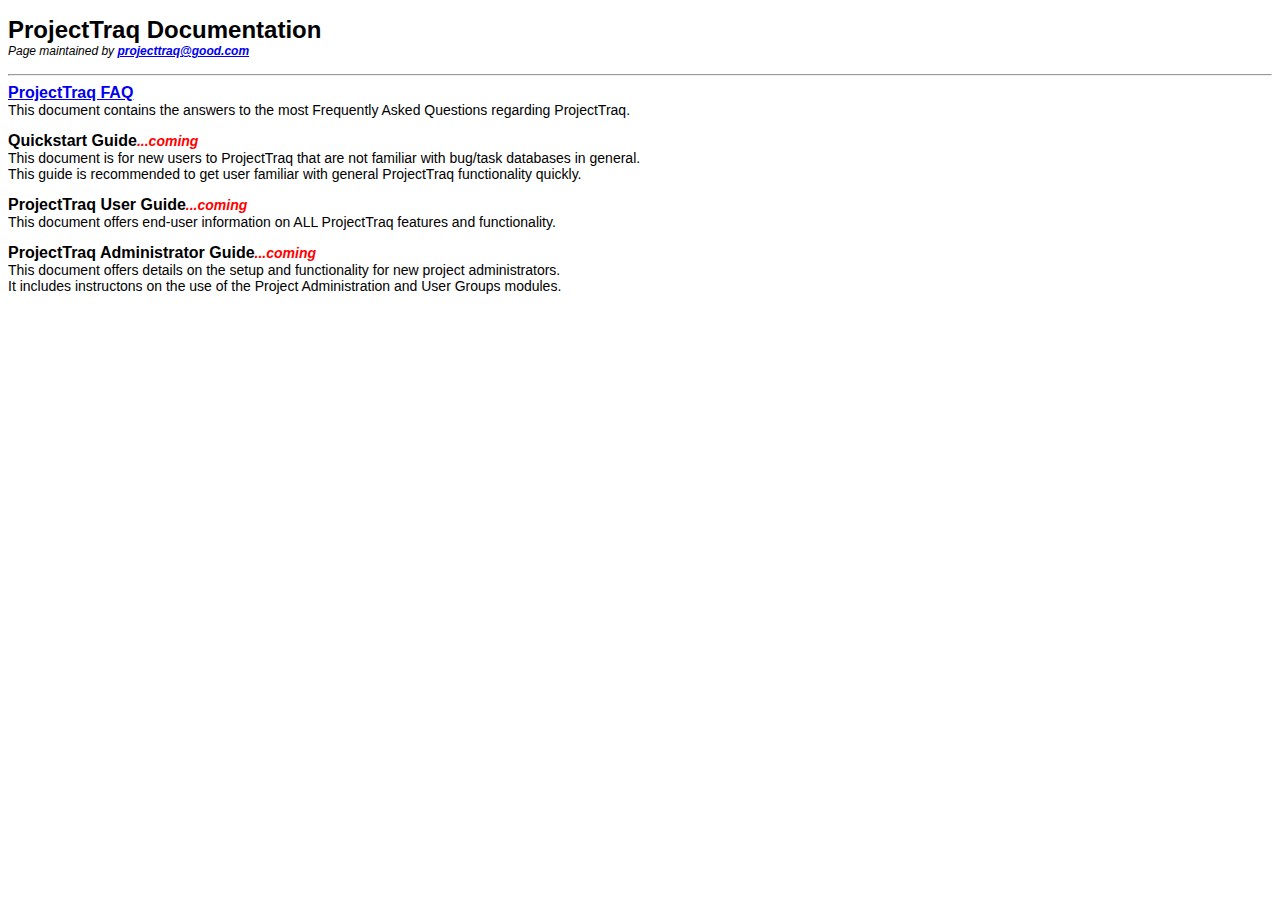
<file: docs/index.html>
<!DOCTYPE HTML PUBLIC "-//W3C//DTD HTML 4.01 Transitional//EN" "http://www.w3c.org/TR/1999/REC-html401-19991224/loose.dtd">
<!-- saved from url=(0052)http://projtraq.good.com/projecttraq/docs/index.html -->
<HTML><HEAD><TITLE>ProjectTraq Documentation</TITLE>
<META http-equiv=Content-Type content="text/html; charset=utf-8">
<STYLE type=text/css>
.style3 {
	FONT-SIZE: 14px; FONT-FAMILY: Arial, Helvetica, sans-serif
}
.style4 {
	FONT-SIZE: 16px
}
.style20 {font-family: Arial, Helvetica, sans-serif}
.style21 {FONT-SIZE: 24px; font-weight: bold;}
.style22 {FONT-STYLE: italic; font-size: 12px;}
.style23 {FONT-SIZE: 12px; FONT-STYLE: italic; font-weight: bold;}
.style25 {FONT-SIZE: 14px; COLOR: #ff0000; FONT-STYLE: italic; font-weight: bold;}
.style26 {font-size: 14px}
</STYLE>

<META content="MSHTML 6.00.2800.1479" name=GENERATOR></HEAD>
<BODY>
<P class="style20"><SPAN class=style21>ProjectTraq Documentation<BR></SPAN><SPAN 
class=style22>Page maintained by </SPAN><SPAN class=style23><A 
href="mailto:projecttraq@good.com">projecttraq@good.com</A></SPAN></P>
<HR>
<span class="style20"><STRONG><SPAN class=style4><A 
href="FAQ.html">ProjectTraq FAQ</A></SPAN><BR>
</STRONG><span class="style26">This document contains the answers to the most Frequently Asked Questions regarding ProjectTraq. </span></span>
<P class=style3><STRONG><SPAN class=style4>Quickstart 
Guide</SPAN><SPAN class=style25>...coming</SPAN><BR>
</STRONG>This document is for new users to ProjectTraq 
that are not familiar with bug/task databases in general.<BR>This guide is 
recommended to get user familiar with general ProjectTraq functionality quickly. 
</P>
<P class=style3><SPAN class=style4><STRONG>ProjectTraq User 
Guide</STRONG></SPAN><SPAN class=style25>...coming</SPAN><BR>This document offers end-user information on ALL 
ProjectTraq features and functionality.</P>
<P class=style3><SPAN class=style4><STRONG>ProjectTraq 
Administrator Guide</STRONG></SPAN><SPAN class=style25>...coming</SPAN><BR>
This document offers details on the setup and 
functionality for new project administrators.<BR>It includes instructons on the 
use of the Project Administration and User Groups modules. </P>
</BODY></HTML>
</file>
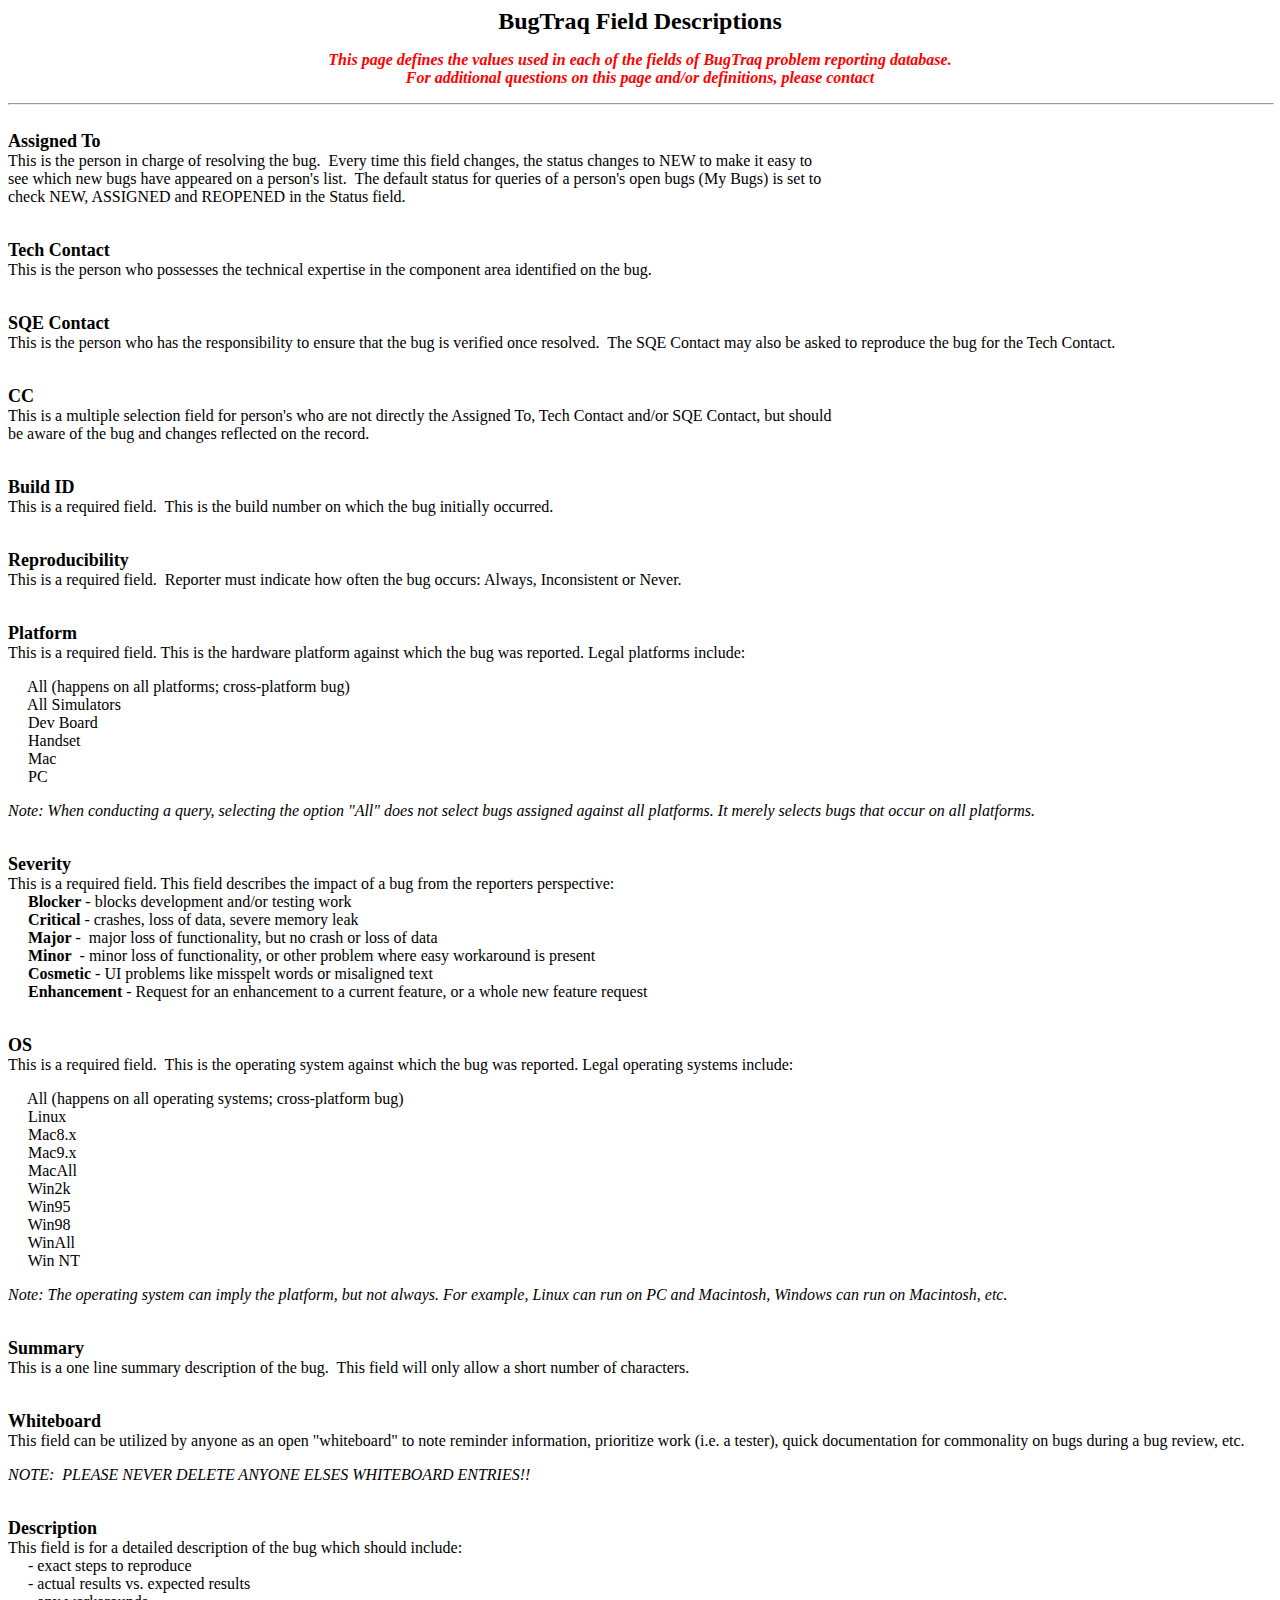
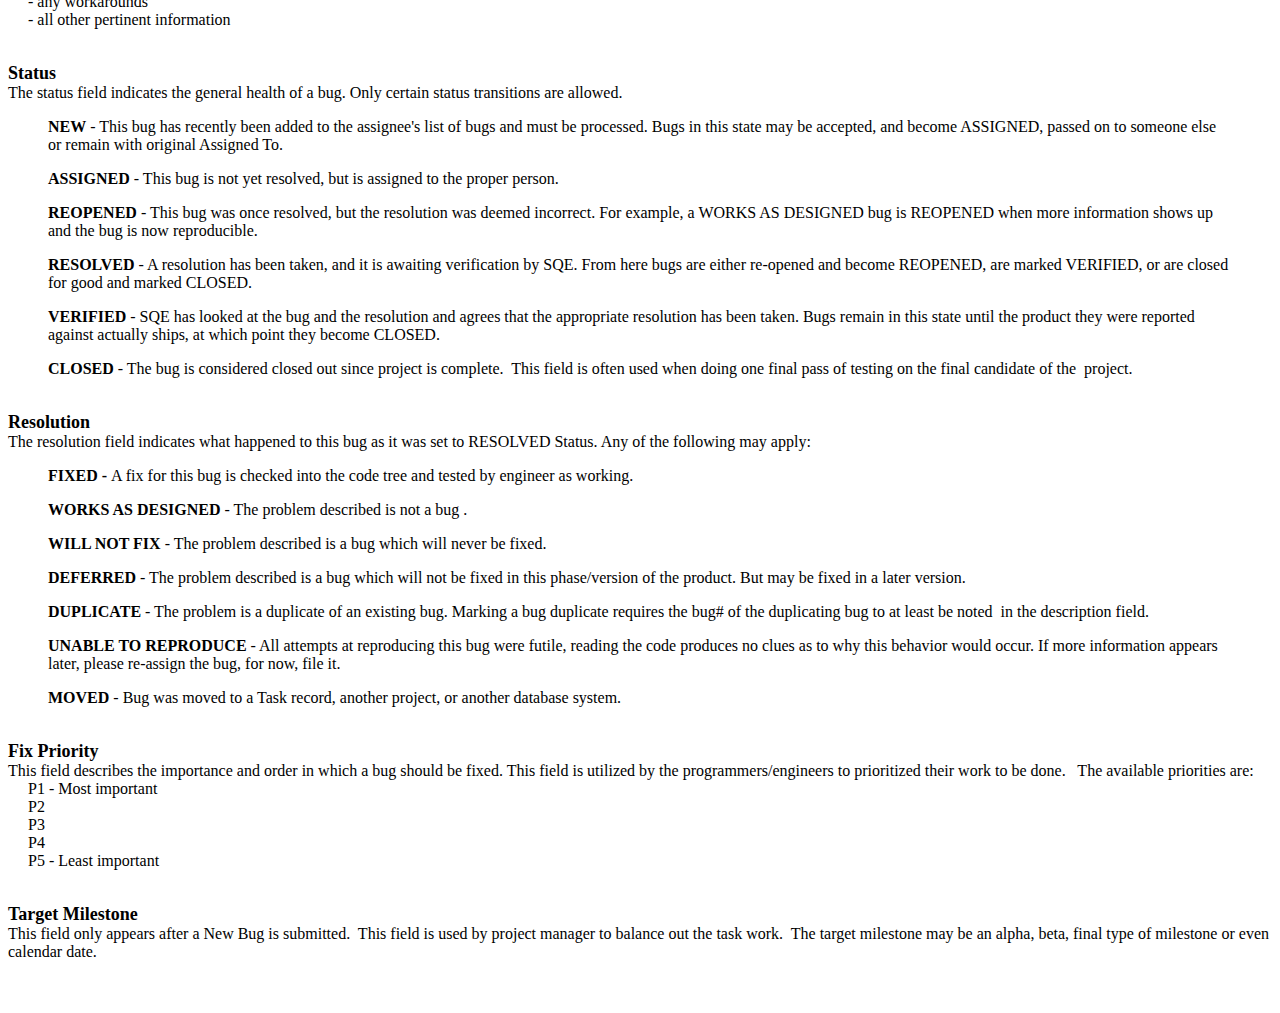
<file: bug/fielddescriptions.html>
<!-- saved from url=(0022)http://internet.e-mail -->
<!doctype html public "-//w3c//dtd html 4.0 transitional//en">
<html>
<head>
   <meta http-equiv="Content-Type" content="text/html; charset=iso-8859-1">
   <meta name="Author" content="Jan Leger">
   <meta name="GENERATOR" content="Mozilla/4.75 [en] (Windows NT 5.0; U) [Netscape]">
   <title>BugTraq Field Descriptions</title>
</head>
<body>

<center><b><font face="Times New Roman,Times"><font size=+2>BugTraq Field
Descriptions</font></font></b>
<p><b><i><font face="Times New Roman,Times"><font color="#FF0000">This
page defines the values used in each of the fields of BugTraq problem
reporting database.</font></font></i></b>
<br><b><i><font face="Times New Roman,Times"><font color="#FF0000">For
additional questions on this page and/or definitions, please contact <a href="mailto:"></a></font></font></i></b></center>

<hr WIDTH="100%">
<br><a NAME="AssignedTo"></a><b><font face="Times New Roman,Times"><font size=+1>Assigned
To</font></font></b>
<br><font face="Times New Roman,Times">This is the person in charge of
resolving the bug.&nbsp; Every time this field changes, the status changes
to NEW to make it easy to</font>
<br><font face="Times New Roman,Times">see which new bugs have appeared
on a person's list.&nbsp; The default status for queries of a person's
open bugs (My Bugs) is set to</font>
<br><font face="Times New Roman,Times">check NEW, ASSIGNED and REOPENED
in the Status field.</font>
<br>&nbsp;
<p><a NAME="TechContact"></a><b><font face="Times New Roman,Times"><font size=+1>Tech
Contact</font></font></b>
<br><font face="Times New Roman,Times">This is the person who possesses
the technical expertise in the component area identified on the bug.</font>
<br>&nbsp;
<p><a NAME="SQEContact"></a><b><font face="Times New Roman,Times"><font size=+1>SQE
Contact</font></font></b>
<br><font face="Times New Roman,Times">This is the person who has the responsibility
to ensure that the bug is verified once resolved.&nbsp; The SQE Contact
may also be asked to reproduce the bug for the Tech Contact.</font>
<br>&nbsp;
<p><a NAME="CC"></a><b><font face="Times New Roman,Times"><font size=+1>CC</font></font></b>
<br><font face="Times New Roman,Times">This is a multiple selection field
for person's who are not directly the Assigned To, Tech Contact and/or
SQE Contact, but should</font>
<br><font face="Times New Roman,Times">be aware of the bug and changes
reflected on the record.</font>
<br>&nbsp;
<p><a NAME="BuildID"></a><b><font face="Times New Roman,Times"><font size=+1>Build
ID</font></font></b>
<br><font face="Times New Roman,Times">This is a required field.&nbsp;
This is the build number on which the bug initially occurred.</font>
<br>&nbsp;
<p><a NAME="Reproducibility"></a><b><font face="Times New Roman,Times"><font size=+1>Reproducibility</font></font></b>
<br><font face="Times New Roman,Times">This is a required field.&nbsp;
Reporter must indicate how often the bug occurs: Always, Inconsistent or
Never.</font>
<br>&nbsp;
<p><a NAME="Platform"></a><b><font face="Times New Roman,Times"><font size=+1>Platform</font></font></b>
<br><font face="Times New Roman,Times">This is a required field. This is
the hardware platform against which the bug was reported. Legal platforms
include:</font>
<p><font face="Times New Roman,Times">&nbsp;&nbsp;&nbsp;&nbsp; All (happens
on all platforms; cross-platform bug)</font>
<br><font face="Times New Roman,Times">&nbsp;&nbsp;&nbsp;&nbsp; All Simulators</font>
<br><font face="Times New Roman,Times">&nbsp;&nbsp;&nbsp;&nbsp; Dev Board</font>
<br><font face="Times New Roman,Times">&nbsp;&nbsp;&nbsp;&nbsp; Handset</font>
<br><font face="Times New Roman,Times">&nbsp;&nbsp;&nbsp;&nbsp; Mac</font>
<br><font face="Times New Roman,Times">&nbsp;&nbsp;&nbsp;&nbsp; PC</font>
<p><i><font face="Times New Roman,Times">Note: When conducting a query,
selecting the option "All" does not select bugs assigned against all platforms.
It merely selects bugs that occur on all platforms.</font></i>
<br>&nbsp;
<p><a NAME="Severity"></a><b><font face="Times New Roman,Times"><font size=+1>Severity</font></font></b>
<br><font face="Times New Roman,Times">This is a required field. This field
describes the impact of a bug from the reporters perspective:</font>
<br><font face="Times New Roman,Times">&nbsp;&nbsp;&nbsp;&nbsp; <b>Blocker</b>
- blocks development and/or testing work</font>
<br><font face="Times New Roman,Times">&nbsp;&nbsp;&nbsp;&nbsp; <b>Critical</b>
- crashes, loss of data, severe memory leak</font>
<br><font face="Times New Roman,Times">&nbsp;&nbsp;&nbsp;&nbsp; <b>Major</b>
-&nbsp; major loss of functionality, but no crash or loss of data</font>
<br><font face="Times New Roman,Times">&nbsp;&nbsp;&nbsp;&nbsp; <b>Minor</b>&nbsp;
- minor loss of functionality, or other problem where easy workaround is
present</font>
<br><font face="Times New Roman,Times">&nbsp;&nbsp;&nbsp;&nbsp; <b>Cosmetic</b>
- UI problems like misspelt words or misaligned text</font>
<br><font face="Times New Roman,Times">&nbsp;&nbsp;&nbsp;&nbsp; <b>Enhancement</b>
- Request for an enhancement to a current feature, or a whole new feature
request</font>
<br>&nbsp;
<p><a NAME="OS"></a><b><font face="Times New Roman,Times"><font size=+1>OS</font></font></b>
<br><font face="Times New Roman,Times">This is a required field.&nbsp;
This is the operating system against which the bug was reported. Legal
operating systems include:</font>
<p><font face="Times New Roman,Times">&nbsp;&nbsp;&nbsp;&nbsp; All (happens
on all operating systems; cross-platform bug)</font>
<br><font face="Times New Roman,Times">&nbsp;&nbsp;&nbsp;&nbsp; Linux</font>
<br><font face="Times New Roman,Times">&nbsp;&nbsp;&nbsp;&nbsp; Mac8.x</font>
<br><font face="Times New Roman,Times">&nbsp;&nbsp;&nbsp;&nbsp; Mac9.x</font>
<br><font face="Times New Roman,Times">&nbsp;&nbsp;&nbsp;&nbsp; MacAll</font>
<br><font face="Times New Roman,Times">&nbsp;&nbsp;&nbsp;&nbsp; Win2k</font>
<br><font face="Times New Roman,Times">&nbsp;&nbsp;&nbsp;&nbsp; Win95</font>
<br><font face="Times New Roman,Times">&nbsp;&nbsp;&nbsp;&nbsp; Win98</font>
<br><font face="Times New Roman,Times">&nbsp;&nbsp;&nbsp;&nbsp; WinAll</font>
<br><font face="Times New Roman,Times">&nbsp;&nbsp;&nbsp;&nbsp; Win NT</font>
<p><i><font face="Times New Roman,Times">Note: The operating system can
imply the platform, but not always. For example, Linux can run on PC and
Macintosh, Windows can run on Macintosh, etc.</font></i>
<br><font face="Times New Roman,Times"></font>&nbsp;
<p><a NAME="Summary"></a><b><font face="Times New Roman,Times"><font size=+1>Summary</font></font></b>
<br><font face="Times New Roman,Times">This is a one line summary description
of the bug.&nbsp; This field will only allow a short number of characters.</font>
<br>&nbsp;
<p><a NAME="Whiteboard"></a><b><font face="Times New Roman,Times"><font size=+1>Whiteboard</font></font></b>
<br><font face="Times New Roman,Times">This field can be utilized by anyone
as an open "whiteboard" to note reminder information, prioritize work (i.e.
a tester), quick documentation for commonality on bugs during a bug review,
etc.</font>
<p><i><font face="Times New Roman,Times">NOTE:&nbsp; PLEASE NEVER DELETE
ANYONE ELSES WHITEBOARD ENTRIES!!</font></i>
<br>&nbsp;
<p><a NAME="Description"></a><b><font face="Times New Roman,Times"><font size=+1>Description</font></font></b>
<br><font face="Times New Roman,Times">This field is for a detailed description
of the bug which should include:</font>
<br><font face="Times New Roman,Times">&nbsp;&nbsp;&nbsp;&nbsp; - exact
steps to reproduce</font>
<br><font face="Times New Roman,Times">&nbsp;&nbsp;&nbsp;&nbsp; - actual
results vs. expected results</font>
<br><font face="Times New Roman,Times">&nbsp;&nbsp;&nbsp;&nbsp; - any workarounds</font>
<br><font face="Times New Roman,Times">&nbsp;&nbsp;&nbsp;&nbsp; - all other
pertinent information</font>
<br>&nbsp;
<p><a NAME="Status"></a><b><font face="Times New Roman,Times"><font size=+1>Status</font></font></b>
<br><font face="Times New Roman,Times">The status field indicates the general
health of a bug. Only certain status transitions are allowed.</font>
<blockquote><font face="Times New Roman,Times"><b>NEW</b> - This bug has
recently been added to the assignee's list of bugs and must be processed.
Bugs in this state may be accepted, and become ASSIGNED, passed on to someone
else or remain with original Assigned To.</font>
<p><font face="Times New Roman,Times"><b>ASSIGNED</b> - This bug is not
yet resolved, but is assigned to the proper person.</font>
<p><font face="Times New Roman,Times"><b>REOPENED</b> - This bug was once
resolved, but the resolution was deemed incorrect. For example, a WORKS
AS DESIGNED bug is REOPENED when more information shows up and the bug
is now reproducible.</font>
<p><font face="Times New Roman,Times"><b>RESOLVED</b> - A resolution has
been taken, and it is awaiting verification by SQE. From here bugs are
either re-opened and become REOPENED, are marked VERIFIED, or are closed
for good and marked CLOSED.</font>
<p><font face="Times New Roman,Times"><b>VERIFIED</b> - SQE has looked
at the bug and the resolution and agrees that the appropriate resolution
has been taken. Bugs remain in this state until the product they were reported
against actually ships, at which point they become CLOSED.</font>
<p><font face="Times New Roman,Times"><b>CLOSED</b> - The bug is considered
closed out since project is complete.&nbsp; This field is often used when
doing one final pass of testing on the final candidate of the&nbsp; project.</font></blockquote>

<p><br><a NAME="Resolution"></a><b><font face="Times New Roman,Times"><font size=+1>Resolution</font></font></b>
<br><font face="Times New Roman,Times">The resolution field indicates what
happened to this bug as it was set to RESOLVED Status. Any of the following
may apply:</font>
<blockquote><font face="Times New Roman,Times"><b>FIXED - </b>A fix for
this bug is checked into the code tree and tested by engineer as working.</font>
<p><font face="Times New Roman,Times"><b>WORKS AS DESIGNED</b> - The problem
described is not a bug .</font>
<p><font face="Times New Roman,Times"><b>WILL NOT FIX</b> - The problem
described is a bug which will never be fixed.</font>
<p><font face="Times New Roman,Times"><b>DEFERRED</b> - The problem described
is a bug which will not be fixed in this phase/version of the product.
But may be fixed in a later version.</font>
<p><font face="Times New Roman,Times"><b>DUPLICATE</b> - The problem is
a duplicate of an existing bug. Marking a bug duplicate requires the bug#
of the duplicating bug to at least be noted&nbsp; in the description field.</font>
<p><font face="Times New Roman,Times"><b>UNABLE TO REPRODUCE</b> - All
attempts at reproducing this bug were futile, reading the code produces
no clues as to why this behavior would occur. If more information appears
later, please re-assign the bug, for now, file it.</font>
<p><font face="Times New Roman,Times"><b>MOVED</b> - Bug was moved to a
Task record, another project, or another database system.</font></blockquote>

<p><br><a NAME="FixPriority"></a><b><font face="Times New Roman,Times"><font size=+1>Fix
Priority</font></font></b>
<br><font face="Times New Roman,Times">This field describes the importance
and order in which a bug should be fixed. This field is utilized by the
programmers/engineers to prioritized their work to be done.&nbsp;&nbsp;
The available priorities are:</font>
<br><font face="Times New Roman,Times">&nbsp;&nbsp;&nbsp;&nbsp; P1 - Most
important</font>
<br><font face="Times New Roman,Times">&nbsp;&nbsp;&nbsp;&nbsp; P2</font>
<br><font face="Times New Roman,Times">&nbsp;&nbsp;&nbsp;&nbsp; P3</font>
<br><font face="Times New Roman,Times">&nbsp;&nbsp;&nbsp;&nbsp; P4</font>
<br><font face="Times New Roman,Times">&nbsp;&nbsp;&nbsp;&nbsp; P5 - Least
important</font>
<br><font face="Times New Roman,Times"></font>&nbsp;<font face="Times New Roman,Times"></font>
<p><a NAME="TargetMilestone"></a><b><font face="Times New Roman,Times"><font size=+1>Target
Milestone</font></font></b>
<br><font face="Times New Roman,Times">This field only appears after a
New Bug is submitted.&nbsp; This field is used by project manager to balance
out the task work.&nbsp; The target milestone may be an alpha, beta, final
type of milestone or even calendar date.</font>
<br>&nbsp;
<br><font face="Times New Roman,Times"></font>&nbsp;
</body>
</html>
</file>
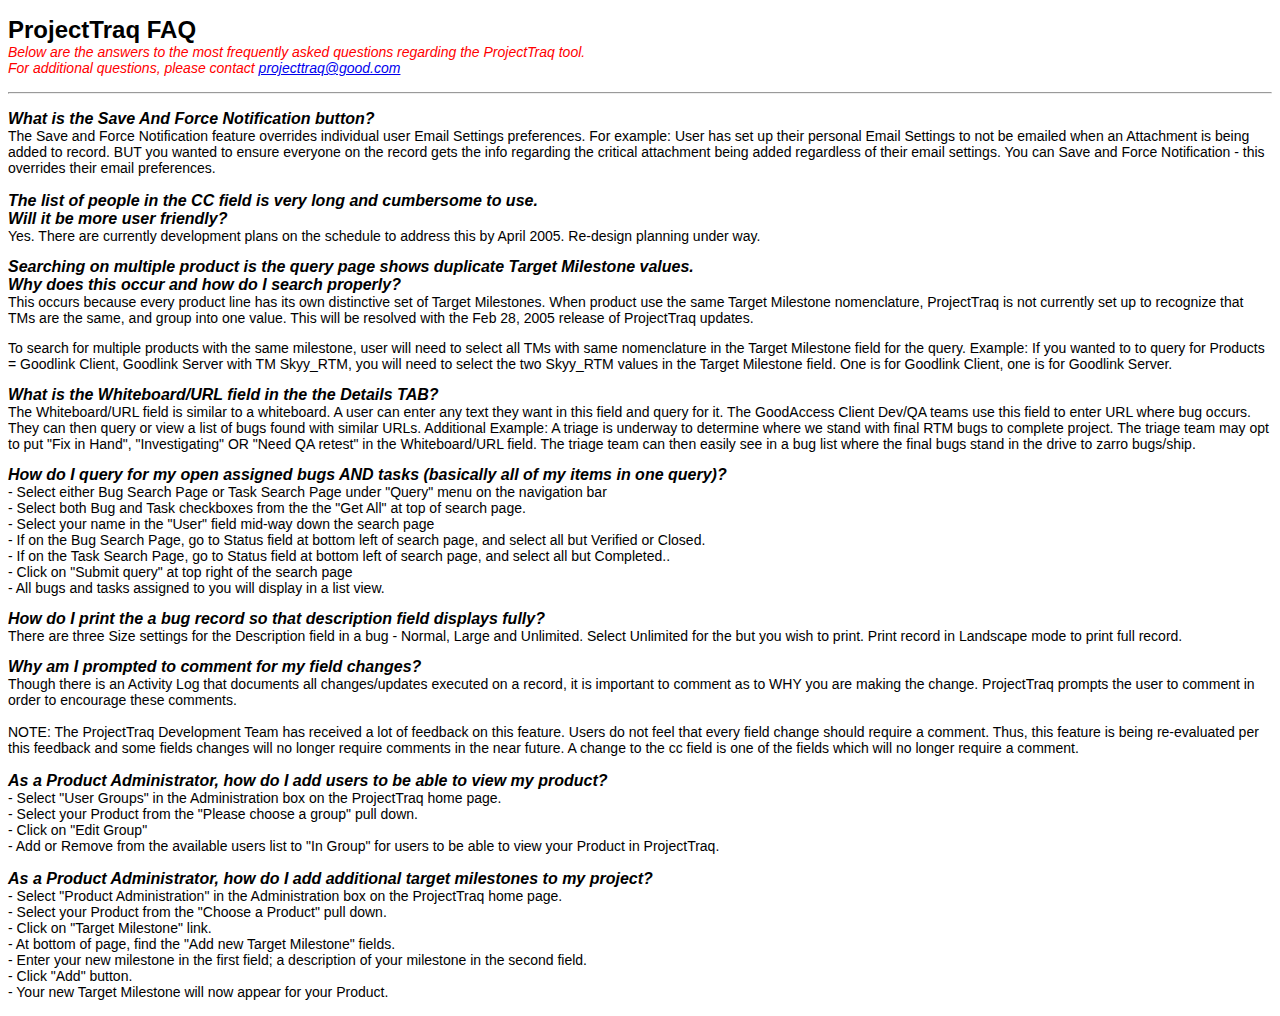
<file: docs/FAQ.html>
<!DOCTYPE HTML PUBLIC "-//W3C//DTD HTML 4.01 Transitional//EN"
"http://www.w3.org/TR/html4/loose.dtd">
<html>
<head>
<meta http-equiv="Content-Type" content="text/html; charset=iso-8859-1">
<title>ProjectTraq FAQ</title>
<style type="text/css">
<!--
.style1 {font-family: Arial, Helvetica, sans-serif}
.style2 {
	font-size: 24px;
	font-weight: bold;
}
.style4 {font-family: Arial, Helvetica, sans-serif; font-size: 14px; }
.style6 {
	font-size: 14px;
	font-style: italic;
	color: #FF0000;
}
.style9 {font-size: 16px}
.style11 {
	font-size: 16px;
	font-style: italic;
	font-weight: bold;
}
.style12 {font-size: 14px}
-->
</style>
</head>

<body>
<p class="style1"><span class="style2">ProjectTraq FAQ</span><br>
  <span class="style6">Below are the answers to the most frequently asked questions regarding the ProjectTraq tool.<br>
  For additional questions, please contact <a href="mailto:projecttraq@good.com">projecttraq@good.com</a> </span></p>
<hr>
<p class="style1"><em><strong>What is the Save And Force Notification button?</strong></em><br>
  <span class="style12">The
Save and Force Notification feature overrides individual user Email Settings preferences. For example: User has set up their personal Email Settings to not be emailed when an Attachment is being added to record. BUT you wanted to ensure everyone on the record gets the info regarding the critical attachment being added regardless of their email settings. You can Save and Force Notification - this overrides their email preferences. </span></p>
<p class="style4"><span class="style11">The list of people in the CC field is very long and cumbersome to use. <br>
  Will it be more user friendly?</span><br>
  Yes. There are currently development plans on the schedule to address this by April 2005. Re-design planning under way.</p>
<p class="style4"><em><strong><span class="style9">Searching on multiple product is the query page shows duplicate Target Milestone values.<br>
Why does this occur and how do I search properly?</span><br>
</strong></em>This occurs because every product line has its own distinctive set of Target Milestones. When product use the same Target Milestone nomenclature, ProjectTraq is not currently set up to recognize that TMs are the same, and group into one value. This will be resolved with the Feb 28, 2005 release of ProjectTraq updates. </p>
<p class="style4">To search for multiple products with the same milestone, user will need to select all TMs with same nomenclature in the Target Milestone field for the query. Example: If you wanted to to query for Products = Goodlink Client, Goodlink Server with TM Skyy_RTM, you will need to select the two Skyy_RTM values in the Target Milestone field. One is for Goodlink Client, one is for Goodlink Server. </p>
<p class="style4"><span class="style9"><em><strong>What is the Whiteboard/URL field in the the Details TAB?</strong></em></span><br>
  The Whiteboard/URL field is similar to a whiteboard. A user can enter any text they want in this field and query for it. The GoodAccess Client Dev/QA teams use this field to enter URL where bug occurs. They can then query or view a list of bugs found with similar URLs. Additional Example: A triage is underway to determine where we stand with final RTM bugs to complete project. The triage team may opt to put &quot;Fix in Hand&quot;, &quot;Investigating&quot; OR &quot;Need QA retest&quot; in the Whiteboard/URL field. The triage team can then easily see in a bug list where the final bugs stand in the drive to zarro bugs/ship.</p>
<p class="style4"><span class="style11">How do I query for my open assigned bugs AND tasks (basically all of my items in one query)?</span><br>
  - Select either Bug Search Page or Task Search Page under &quot;Query&quot; menu on the navigation bar <br>
  - Select both Bug and Task checkboxes from the the &quot;Get All&quot; at top of search page.<br>
  - Select your name in the &quot;User&quot; field mid-way down the search page <br>
- If on the Bug Search Page, go to Status field at bottom left of search page, and select all but Verified or Closed.<br>
- If on the Task Search Page, go to Status field at bottom left of search page, and select all but Completed..<br>
  - Click on &quot;Submit query&quot; at top right of the search page<br>
- All bugs and tasks assigned to you will display in a list view. </p>
<p class="style4"><span class="style11">How do I print the a bug record so that description field displays fully?</span><br>
  There are three Size settings for the Description field in a bug - Normal, Large and Unlimited. Select Unlimited for the but you wish to print. Print record in Landscape mode to print full record.</p>
<p class="style4"><span class="style11">Why am I prompted to comment for  my field changes? </span><br>
  Though there is an Activity Log that documents all changes/updates executed on a record, it is important to comment as to WHY you are making the change. ProjectTraq prompts the user to comment in order to encourage these comments. <br>
  <br>
  NOTE: The ProjectTraq Development Team has received a lot of feedback on this feature. Users do not feel that every field change should require a comment. Thus, this feature is being re-evaluated per this feedback and some fields changes will no longer require comments in the near future. A change to the cc field is one of the fields which will no longer require a comment. </p>
<p class="style1"><span class="style11">As a Product Administrator, how do I add users to be able to view my product? </span><br>
  <span class="style12">- Select &quot;User Groups&quot; in the Administration box on the ProjectTraq home page.<br>
- Select your Product from the &quot;Please choose a group&quot; pull down.<br>
- Click on &quot;Edit Group&quot;<br>
- Add or Remove from the available users list to &quot;In Group&quot; for users to be able to view your Product in ProjectTraq.</span></p>
<p class="style1"><em><strong>As a Product Administrator, how do I add additional target milestones to my project?</strong></em><br>
  <span class="style12">- Select &quot;Product Administration&quot; in the Administration box on the ProjectTraq home page.<br>
  - Select your Product from the &quot;Choose a Product&quot; pull down.<br>
  - Click on &quot;Target Milestone&quot; link.<br>
  - At bottom of page, find the &quot;Add new Target Milestone&quot; fields.<br>
  - Enter your new milestone in the first field; a description of your milestone in the second field.<br>
  - Click &quot;Add&quot; button.<br>
  - Your new Target Milestone will now appear for your Product. </span></p>
</body>
</html>
</file>
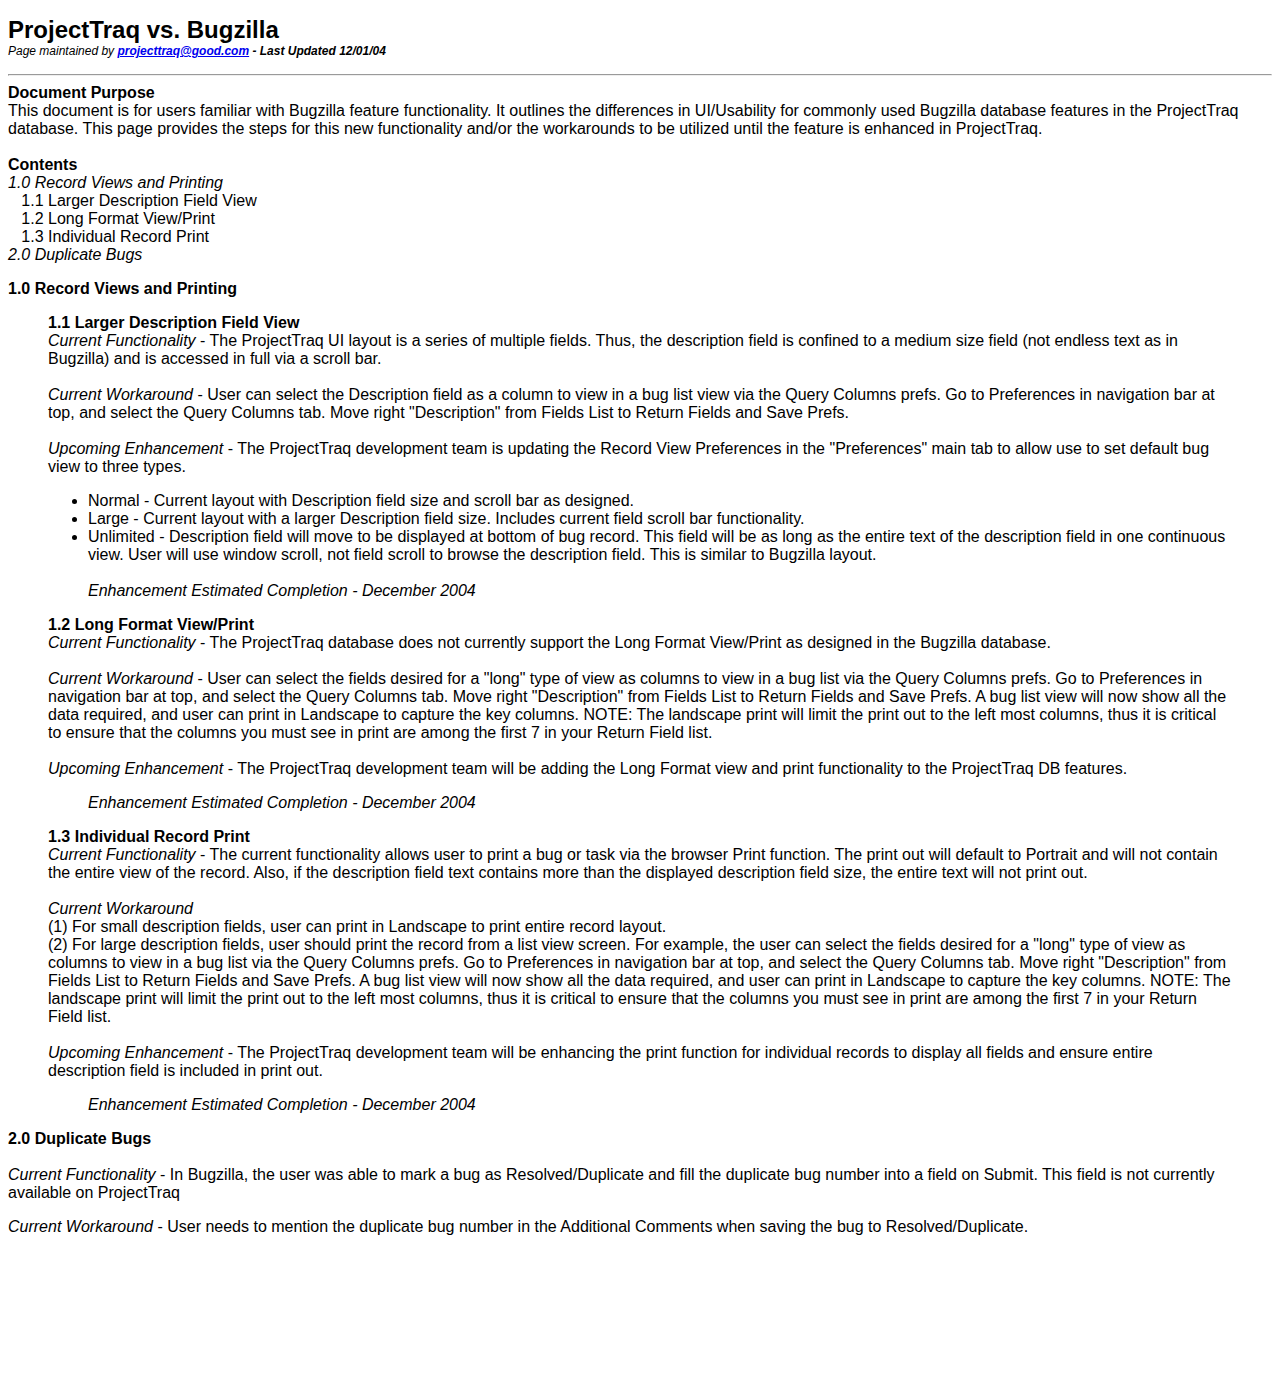
<file: docs/projtraq_vs_bugzilla.html>
<!DOCTYPE HTML PUBLIC "-//W3C//DTD HTML 4.01 Transitional//EN"
"http://www.w3.org/TR/html4/loose.dtd">
<html>
<head>
<meta http-equiv="Content-Type" content="text/html; charset=iso-8859-1">
<title>ProjectTraq vs. Bugzilla</title>
<style type="text/css">
<!--
.style20 {font-family: Arial, Helvetica, sans-serif}
.style21 {font-size: 24px; font-weight: bold;}
.style22 {font-style: italic; font-size: 12px;}
.style23 {font-size: 12px; font-style: italic; font-weight: bold;}
-->
</style>
</head>

<body>
<p class="style20"><span class="style21">ProjectTraq vs. Bugzilla<br>
  </span><span class="style22">Page maintained by </span><span class="style23"> <a href="mailto:projecttraq@good.com">projecttraq@good.com</a> - Last Updated 12/01/04 </span></p> 
<hr>
<span class="style20"><strong>Document Purpose <br>
</strong>This document is for users familiar with Bugzilla feature functionality. It outlines the differences in UI/Usability for commonly used Bugzilla database features in the ProjectTraq database. This page provides the steps for this new functionality and/or the workarounds to be utilized until the feature is enhanced in ProjectTraq.<br>
<br> 
<strong>Contents</strong><br>
<em>1.0 Record Views and Printing</em><br>
&nbsp;&nbsp;&nbsp;1.1 Larger Description Field View<br>
&nbsp;&nbsp;&nbsp;1.2 Long Format View/Print<br>
&nbsp;&nbsp;&nbsp;1.3 Individual Record Print<br>
<em>2.0 Duplicate Bugs  </em><br>
</span>
<p class="style20"><strong>1.0 Record Views and Printing</strong></p>
<blockquote>
  <p class="style20"><strong>1.1 Larger Description Field View </strong><em><br>
    Current Functionality</em> - The ProjectTraq UI layout is a series of multiple fields. Thus, the description field is confined to a medium size field (not endless text as in Bugzilla) and is accessed in full via a scroll bar.<br>
    <br>
    <em>Current Workaround</em> - User can select the Description field as a column to view in a bug list view via the Query Columns prefs. Go to Preferences in navigation bar at top, and select the Query Columns tab. Move right &quot;Description&quot; from Fields List to Return Fields and Save Prefs. <br>
    <br>
    <em>Upcoming Enhancement </em>- The ProjectTraq development team is updating the Record View Preferences in the &quot;Preferences&quot; main tab to allow use to set default bug view to three types.</p>
  <ul>
    <li class="style20">Normal - Current layout with Description field size and scroll bar as designed. </li>
    <li class="style20">Large - Current layout with a larger Description field size. Includes current field scroll bar functionality. </li>
    <li class="style20">Unlimited - Description field will move to be displayed at bottom of bug record. This field will be as long as the entire text of the description field in one continuous view. User will use window scroll, not field scroll to browse the description field. This is similar to Bugzilla layout.<br>
        <strong><br>
        </strong><em>Enhancement Estimated Completion - December 2004</em> </li>
  </ul>
  <p class="style20"><strong>1.2 Long Format View/Print </strong><em><br>
    Current Functionality</em> - The ProjectTraq database does not currently support the Long Format View/Print as designed in the Bugzilla database. <br>
    <br>
    <em>Current Workaround</em> - User can select the  fields desired for a &quot;long&quot; type of view as columns to view in a bug list via the Query Columns prefs. Go to Preferences in navigation bar at top, and select the Query Columns tab. Move right &quot;Description&quot; from Fields List to Return Fields and Save Prefs. A bug list view will now show all the data required, and user can print in Landscape to capture the key columns. NOTE: The landscape print will limit the print out to the left most columns, thus it is critical to ensure that the columns you must see in print are among the first 7 in your Return Field list. <br>
    <br>
    <em>Upcoming Enhancement </em>- The ProjectTraq development team will be adding the Long Format view and print functionality to the ProjectTraq DB features. </p>
  <blockquote>
    <p class="style20"><em>Enhancement Estimated Completion - December 2004</em> </p>
  </blockquote>
  <p class="style20"><strong>1.3 Individual Record Print </strong><em><br>
Current Functionality</em> - The current functionality allows user to print a bug or task via the browser Print function. The print out will default to Portrait and will not contain the entire view of the record. Also, if the description field text contains more than the displayed description field size, the entire text will not print out. <br>
<br>
<em>Current Workaround<br>
</em>(1) For small description fields, user can print in Landscape to print entire record layout.<br>
(2) 
For large description fields, user should print the record from a list view screen. For example, the user can select the fields desired for a &quot;long&quot; type of view as columns to view in a bug list via the Query Columns prefs. Go to Preferences in navigation bar at top, and select the Query Columns tab. Move right &quot;Description&quot; from Fields List to Return Fields and Save Prefs. A bug list view will now show all the data required, and user can print in Landscape to capture the key columns. NOTE: The landscape print will limit the print out to the left most columns, thus it is critical to ensure that the columns you must see in print are among the first 7 in your Return Field list. <br>
<br>
<em>Upcoming Enhancement </em>- The ProjectTraq development team will be enhancing the print function for individual records to display all fields and ensure entire description field is included in print out. </p>
  <blockquote>
    <p class="style20"><em>Enhancement Estimated Completion - December 2004</em> </p>
  </blockquote>
</blockquote>
<p class="style20"><strong>2.0 Duplicate Bugs <br>
  <br>
  </strong><em>Current Functionality</em> - In Bugzilla, the user was able to mark a bug as Resolved/Duplicate and fill the duplicate bug number into a field on Submit. This field is not currently available on ProjectTraq</p>
<p class="style20"><em>Current Workaround</em> - User needs to mention the duplicate bug number in the Additional Comments when saving the bug to Resolved/Duplicate. </p>
<blockquote>
  <p class="style20">&nbsp;  </p>
  <ul>
  </ul>
  <p><span class="style20"><br>
    <br>
    <br>
    <br>
  </span>  </p>
</blockquote>
</body>
</html>
</file>
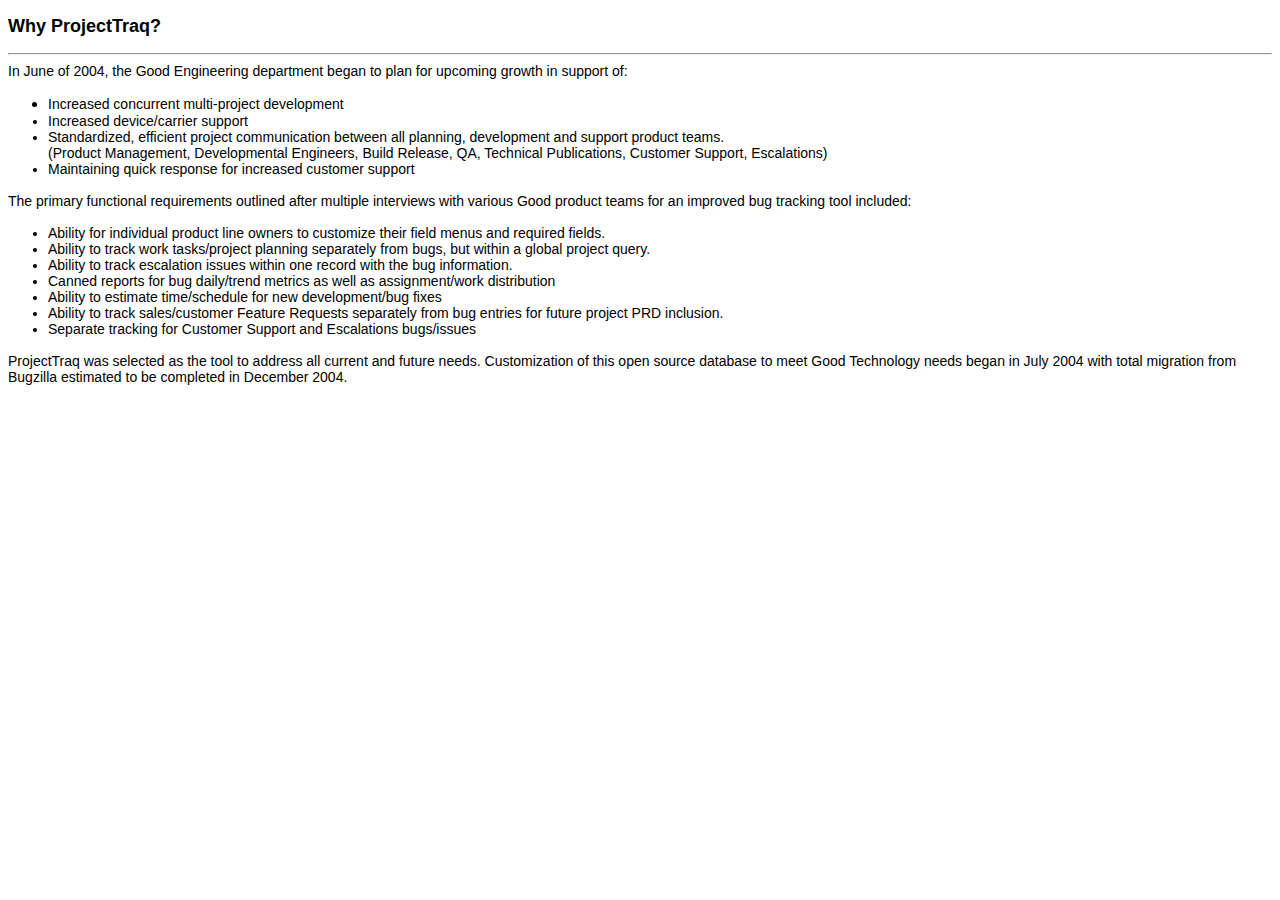
<file: docs/why_projecttraq.html>
<!DOCTYPE HTML PUBLIC "-//W3C//DTD HTML 4.01 Transitional//EN"
"http://www.w3.org/TR/html4/loose.dtd">
<html>
<head>
<meta http-equiv="Content-Type" content="text/html; charset=iso-8859-1">
<title>Why ProjectTraq?</title>
<style type="text/css">
<!--
.style2 {
	font-family: Arial, Helvetica, sans-serif;
	font-size: 18px;
	font-weight: bold;
}
.style3 {font-size: 14px; font-family: Arial, Helvetica, sans-serif;}
.style4 {font-family: Arial, Helvetica, sans-serif}
-->
</style>
</head>

<body>
<p>
<span class="style2">Why ProjectTraq?<br> <hr>
</span><span class="style3">In June of 2004, the Good Engineering department began to plan for upcoming growth in support of:</span></p>
<ul>
  <li><span class="style3">Increased concurrent multi-project development</span></li>
  <li class="style3">Increased device/carrier support</li>
  <li class="style3">Standardized, efficient project communication between all planning, development and support product teams. <br>
  (Product Management, Developmental Engineers, Build Release, QA, Technical Publications, Customer Support, Escalations)</li>
  <li class="style3">Maintaining quick response for increased customer support </li>
</ul>
<p><span class="style3">The primary functional requirements outlined after multiple interviews with various Good product teams for an improved bug tracking tool included:</span></p>
<ul>
  <li class="style3">Ability for individual product line owners to customize their field menus and required fields. </li>
  <li class="style3">Ability to track work tasks/project planning separately from bugs, but within a global project query. </li>
  <li class="style3">Ability to track escalation issues within one record with the bug information. </li>
  <li class="style3">Canned reports for bug daily/trend metrics as well as assignment/work distribution</li>
  <li class="style3">Ability to estimate time/schedule for new development/bug fixes </li>
  <li class="style3">Ability to track sales/customer Feature Requests separately from bug entries for future project PRD inclusion. </li>
  <li class="style3">Separate tracking for Customer Support and Escalations bugs/issues </li>
</ul>
<p class="style3">ProjectTraq was selected as the tool to address all current and future needs. Customization of this open source database to meet Good Technology needs began in July 2004 with total migration from Bugzilla estimated to be completed in December 2004. </p>
<p>&nbsp;</p>
<p><br>
  <br>
  <br>
  <br>
</p>
</body>
</html>
</file>
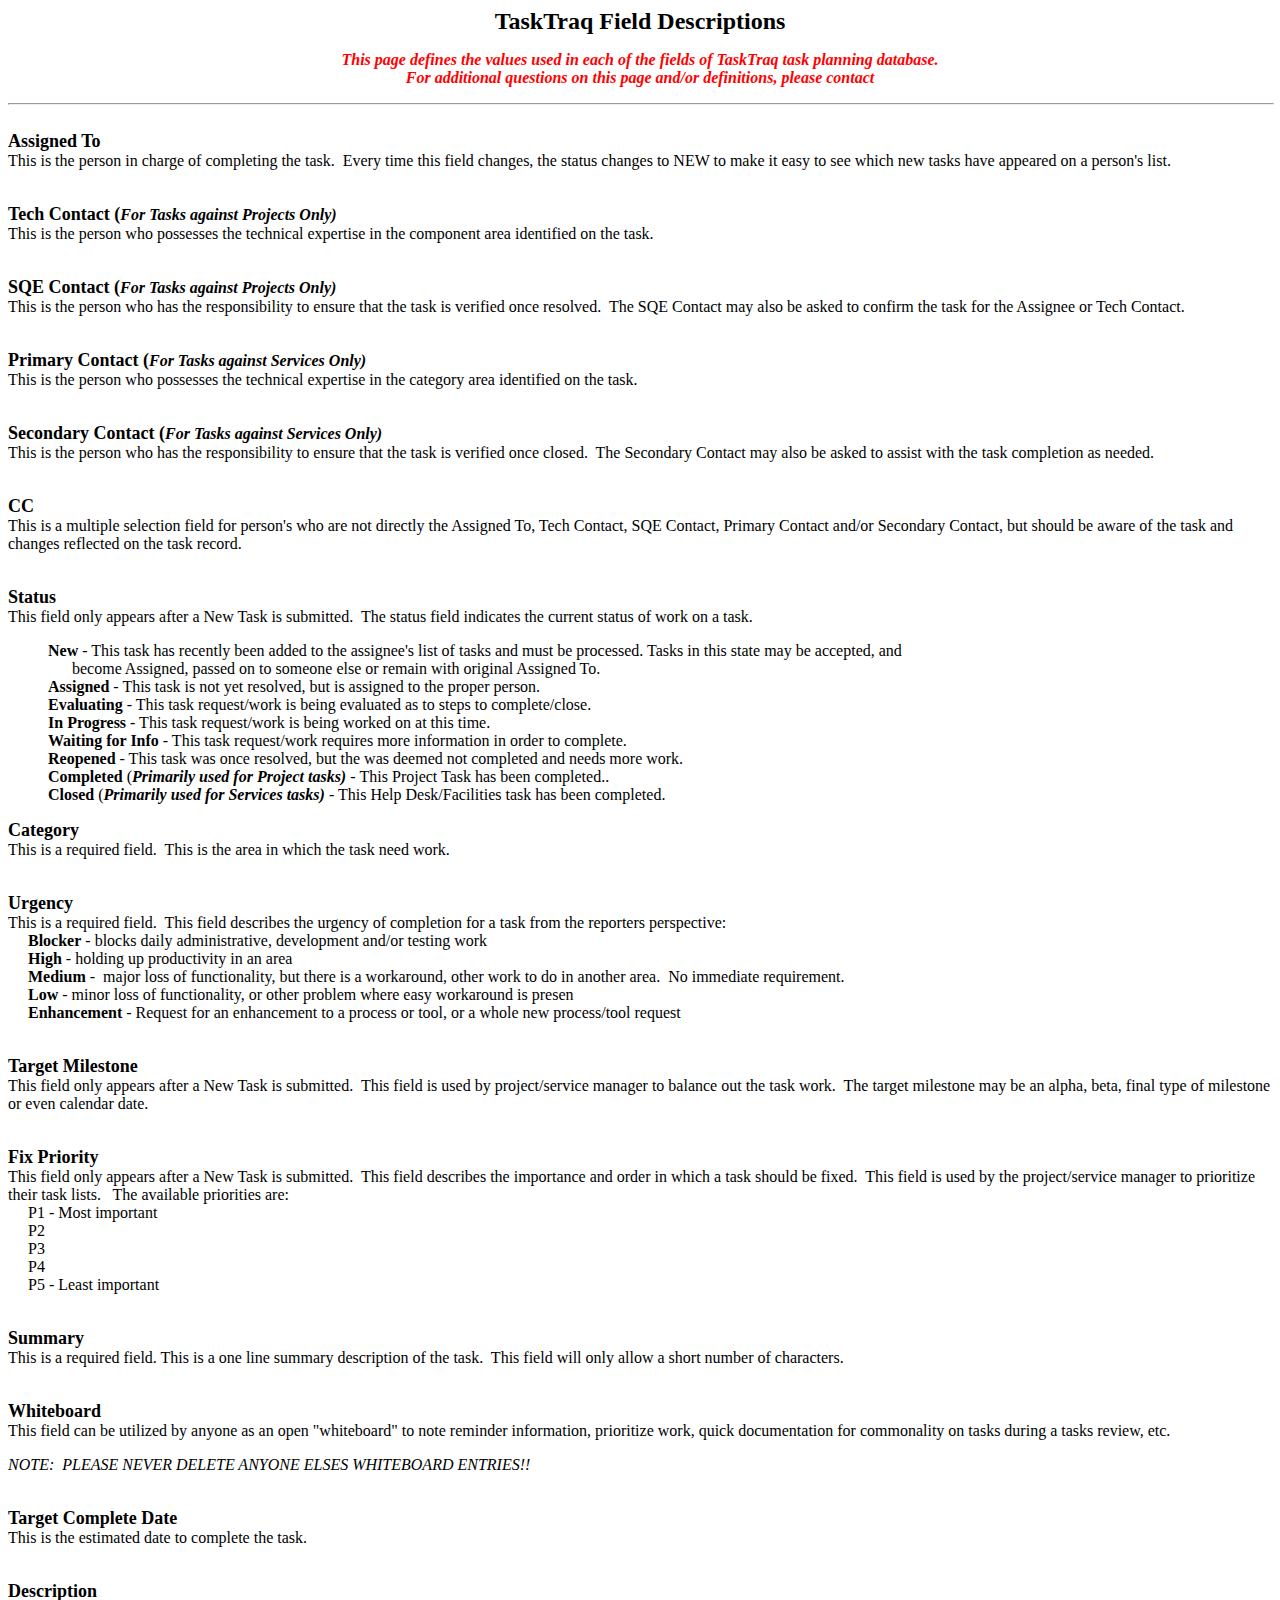
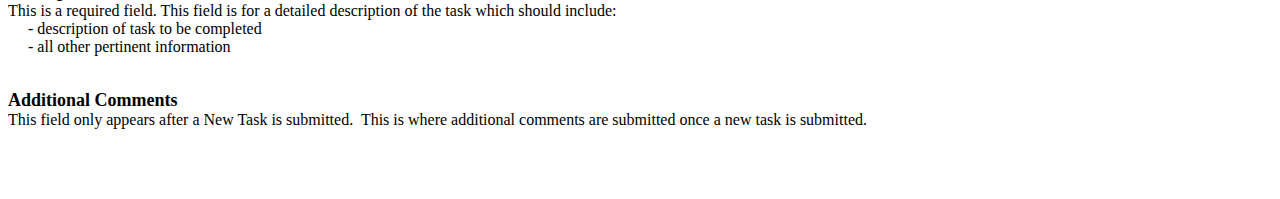
<file: task/fielddescriptions.html>
<!doctype html public "-//w3c//dtd html 4.0 transitional//en">
<html>
<head>
   <meta http-equiv="Content-Type" content="text/html; charset=iso-8859-1">
   <meta name="Author" content="Jan Leger">
   <meta name="GENERATOR" content="Mozilla/4.75 [en] (Windows NT 5.0; U) [Netscape]">
   <title>TaskTraq Field Descriptions</title>
</head>
<body>

<center><b><font face="Times New Roman,Times"><font size=+2>TaskTraq Field
Descriptions</font></font></b>
<p><b><i><font face="Times New Roman,Times"><font color="#FF0000">This
page defines the values used in each of the fields of TaskTraq task
planning database.</font></font></i></b>
<br><b><i><font face="Times New Roman,Times"><font color="#FF0000">For
additional questions on this page and/or definitions, please contact <a href="mailto:"></a></font></font></i></b></center>

<hr WIDTH="100%">
<br><a NAME="AssignedTo"></a><b><font face="Times New Roman,Times"><font size=+1>Assigned
To</font></font></b>
<br><font face="Times New Roman,Times">This is the person in charge of
completing the task.&nbsp; Every time this field changes, the status changes
to NEW to make it easy to see which new tasks have appeared on a person's
list.</font>
<br>&nbsp;
<p><a NAME="TechContact"></a><b><font face="Times New Roman,Times"><font size=+1>Tech
Contact (</font><i>F</i></font><i>or Tasks against Projects Only)</i></b>
<br><font face="Times New Roman,Times">This is the person who possesses
the technical expertise in the component area identified on the task.</font>
<br>&nbsp;
<p><a NAME="SQE Contact"></a><b><font face="Times New Roman,Times"><font size=+1>SQE
Contact (</font><i>F</i></font><i>or Tasks against Projects Only)</i></b>
<br><font face="Times New Roman,Times">This is the person who has the responsibility
to ensure that the task is verified once resolved.&nbsp; The SQE Contact
may also be asked to confirm the task for the Assignee or Tech Contact.</font>
<br>&nbsp;
<p><a NAME="primary"></a><b><font face="Times New Roman,Times"><font size=+1>Primary
Contact (</font><i>F</i></font><i>or Tasks against Services Only)</i></b>
<br><font face="Times New Roman,Times">This is the person who possesses
the technical expertise in the category area identified on the task.</font>
<br>&nbsp;
<p><a NAME="secondary"></a><b><font face="Times New Roman,Times"><font size=+1>Secondary
Contact (</font><i>F</i></font><i>or Tasks against Services Only)</i></b>
<br><font face="Times New Roman,Times">This is the person who has the responsibility
to ensure that the task is verified once closed.&nbsp; The Secondary Contact
may also be asked to assist with the task completion as needed.</font>
<br>&nbsp;
<p><a NAME="CC"></a><b><font face="Times New Roman,Times"><font size=+1>CC</font></font></b>
<br><font face="Times New Roman,Times">This is a multiple selection field
for person's who are not directly the Assigned To, Tech Contact, SQE Contact,
Primary Contact and/or Secondary Contact, but should be aware of the task
and changes reflected on the task record.</font>
<br>&nbsp;
<p><a NAME="Status"></a><b><font face="Times New Roman,Times"><font size=+1>Status</font></font></b>
<br><font face="Times New Roman,Times">This field only appears after a
New Task is submitted.&nbsp; The status field indicates the current status
of work on a task.</font>
<blockquote><font face="Times New Roman,Times"><b>New</b> - This task has
recently been added to the assignee's list of tasks and must be processed.
Tasks in this state may be accepted, and</font>
<br><font face="Times New Roman,Times">&nbsp;&nbsp;&nbsp;&nbsp;&nbsp; become
Assigned, passed on to someone else or remain with original Assigned To.</font>
<br><font face="Times New Roman,Times"><b>Assigned</b> - This task is not
yet resolved, but is assigned to the proper person.</font>
<br><font face="Times New Roman,Times"><b>Evaluating</b> - This task request/work
is being evaluated as to steps to complete/close.</font>
<br><font face="Times New Roman,Times"><b>In Progress</b> - This task request/work
is being worked on at this time.</font>
<br><font face="Times New Roman,Times"><b>Waiting for Info</b> - This task
request/work requires more information in order to complete.</font>
<br><font face="Times New Roman,Times"><b>Reopened</b> - This task was
once resolved, but the was deemed not completed and needs more work.</font>
<br><font face="Times New Roman,Times"><b>Completed</b> (</font><b><i>Primarily
used for Project tasks)</i></b> - <font face="Times New Roman,Times">This
Project Task has been completed..</font>
<br><font face="Times New Roman,Times"><b>Closed</b> (</font><b><i>Primarily
used for Services tasks) </i></b><font face="Times New Roman,Times">- This
Help Desk/Facilities task has been completed.</font></blockquote>
<a NAME="catagory"></a><b><font size=+1>Category</font></b>
<br><font face="Times New Roman,Times">This is a required field.&nbsp;
This is the area in which the task need work.</font>
<br>&nbsp;
<p><a NAME="Urgency"></a><b><font face="Times New Roman,Times"><font size=+1>Urgency</font></font></b>
<br><font face="Times New Roman,Times">This is a required field.&nbsp;
This field describes the urgency of completion for a task from the reporters
perspective:</font>
<br><font face="Times New Roman,Times">&nbsp;&nbsp;&nbsp;&nbsp; <b>Blocker</b>
- blocks daily administrative, development and/or testing work</font>
<br><font face="Times New Roman,Times">&nbsp;&nbsp;&nbsp;&nbsp; <b>High</b>
- holding up productivity in an area</font>
<br><font face="Times New Roman,Times">&nbsp;&nbsp;&nbsp;&nbsp; <b>Medium</b>
-&nbsp; major loss of functionality, but there is a workaround, other work
to do in another area.&nbsp; No immediate requirement.</font>
<br><font face="Times New Roman,Times">&nbsp;&nbsp;&nbsp;&nbsp; <b>Low</b>
- minor loss of functionality, or other problem where easy workaround is
presen</font>
<br><font face="Times New Roman,Times">&nbsp;&nbsp;&nbsp;&nbsp; <b>Enhancement</b>
- Request for an enhancement to a process or tool, or a whole new process/tool
request</font>
<br>&nbsp;
<p><a NAME="Target"></a><b><font face="Times New Roman,Times"><font size=+1>Target
Milestone</font></font></b>
<br><font face="Times New Roman,Times">This field only appears after a
New Task is submitted.&nbsp; This field is used by project/service manager
to balance out the task work.&nbsp; The target milestone may be an alpha,
beta, final type of milestone or even calendar date.</font>
<br>&nbsp;
<p><a NAME="FixPriority"></a><b><font face="Times New Roman,Times"><font size=+1>Fix
Priority</font></font></b>
<br><font face="Times New Roman,Times">This field only appears after a
New Task is submitted.&nbsp; This field describes the importance and order
in which a task should be fixed.&nbsp; This field is used by the project/service
manager to prioritize their task lists.&nbsp;&nbsp; The available priorities
are:</font>
<br><font face="Times New Roman,Times">&nbsp;&nbsp;&nbsp;&nbsp; P1 - Most
important</font>
<br><font face="Times New Roman,Times">&nbsp;&nbsp;&nbsp;&nbsp; P2</font>
<br><font face="Times New Roman,Times">&nbsp;&nbsp;&nbsp;&nbsp; P3</font>
<br><font face="Times New Roman,Times">&nbsp;&nbsp;&nbsp;&nbsp; P4</font>
<br><font face="Times New Roman,Times">&nbsp;&nbsp;&nbsp;&nbsp; P5 - Least
important</font>
<br>&nbsp;
<p><a NAME="Summary"></a><b><font face="Times New Roman,Times"><font size=+1>Summary</font></font></b>
<br><font face="Times New Roman,Times">This is a required field. This is
a one line summary description of the task.&nbsp; This field will only
allow a short number of characters.</font>
<br>&nbsp;
<p><a NAME="Whiteboard"></a><b><font face="Times New Roman,Times"><font size=+1>Whiteboard</font></font></b>
<br><font face="Times New Roman,Times">This field can be utilized by anyone
as an open "whiteboard" to note reminder information, prioritize work,
quick documentation for commonality on tasks during a tasks review, etc.</font>
<p><i><font face="Times New Roman,Times">NOTE:&nbsp; PLEASE NEVER DELETE
ANYONE ELSES WHITEBOARD ENTRIES!!</font></i>
<br>&nbsp;
<p><a NAME="Complete"></a><b><font face="Times New Roman,Times"><font size=+1>Target
Complete Date</font></font></b>
<br><font face="Times New Roman,Times">This is the estimated date to complete
the task.</font>
<br>&nbsp;
<p><a NAME="Description"></a><b><font face="Times New Roman,Times"><font size=+1>Description</font></font></b>
<br><font face="Times New Roman,Times">This is a required field. This field
is for a detailed description of the task which should include:</font>
<br><font face="Times New Roman,Times">&nbsp;&nbsp;&nbsp;&nbsp; - description
of task to be completed</font>
<br><font face="Times New Roman,Times">&nbsp;&nbsp;&nbsp;&nbsp; - all other
pertinent information</font>
<br>&nbsp;
<p><a NAME="Additional Comments"></a><b><font face="Times New Roman,Times"><font size=+1>Additional
Comments</font></font></b>
<br><font face="Times New Roman,Times">This field only appears after a
New Task is submitted.&nbsp; This is where additional comments are submitted
once a new task is submitted.</font>
<br>&nbsp;
<br>&nbsp;
<br>&nbsp;
</body>
</html>
</file>
